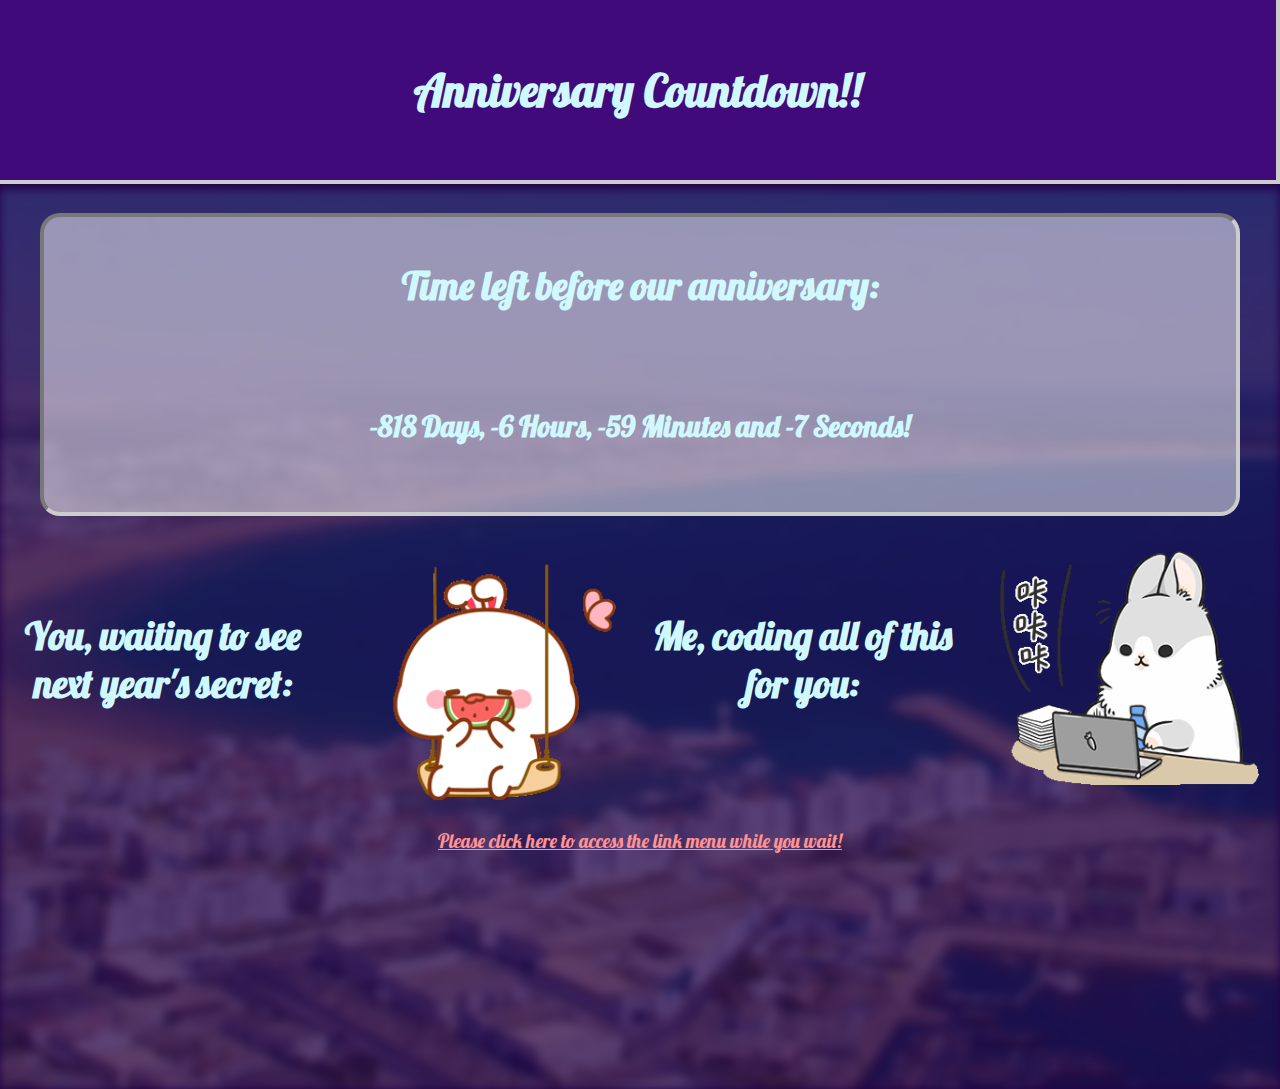
<file: index.html>
<!DOCTYPE html>
<head>
  <title>Bunny countdown!</title>
  <meta charset="UTF-8" />
  <link rel="stylesheet" type="text/css" href="Resources/Fonts/Lobster.css" />
  <link
    rel="stylesheet"
    type="text/css"
    href="Resources/Stylesheets/mainStyle.css"
  />
  <link
    rel="stylesheet"
    type="text/css"
    href="Resources/Stylesheets/purpleScheme.css"
  />
</head>
<body>
  <div class="TopBar">
    <h1 class="TopBar-title">Anniversary Countdown!!</h1>
  </div>
  <img
    class="backgroundImage centeredObject"
    src="Resources/Images/Akadir.jpg"
  />
  <br />
  <div class="centeredObject boxed">
    <h1>Time left before our anniversary:</h1>
    <br /><br />
    <h2 id="countdown">0 Days, 0 Hours, 0 Minutes and 0 Seconds</h2>
    <br />
  </div>
  <div class="content centeredObject">
    <div class="article">
      <h3 class="article-title">You, waiting to see next year's secret:</h3>
      <img class="article-image" src="Resources/GIFs/waitingBun.gif" />
    </div>
    <div class="article">
      <h3 class="article-title">Me, coding all of this for you:</h3>
      <img class="article-image" src="Resources/GIFs/me.gif" />
    </div>
  </div>
  <br />
  <div style="text-align: center">
    <a class="centeredObject" href="Pages/links.html"
      >Please click here to access the link menu while you wait!</a
    >
  </div>
</body>

<script src="Resources/JavaScript/Countdown.js"></script>
</file>
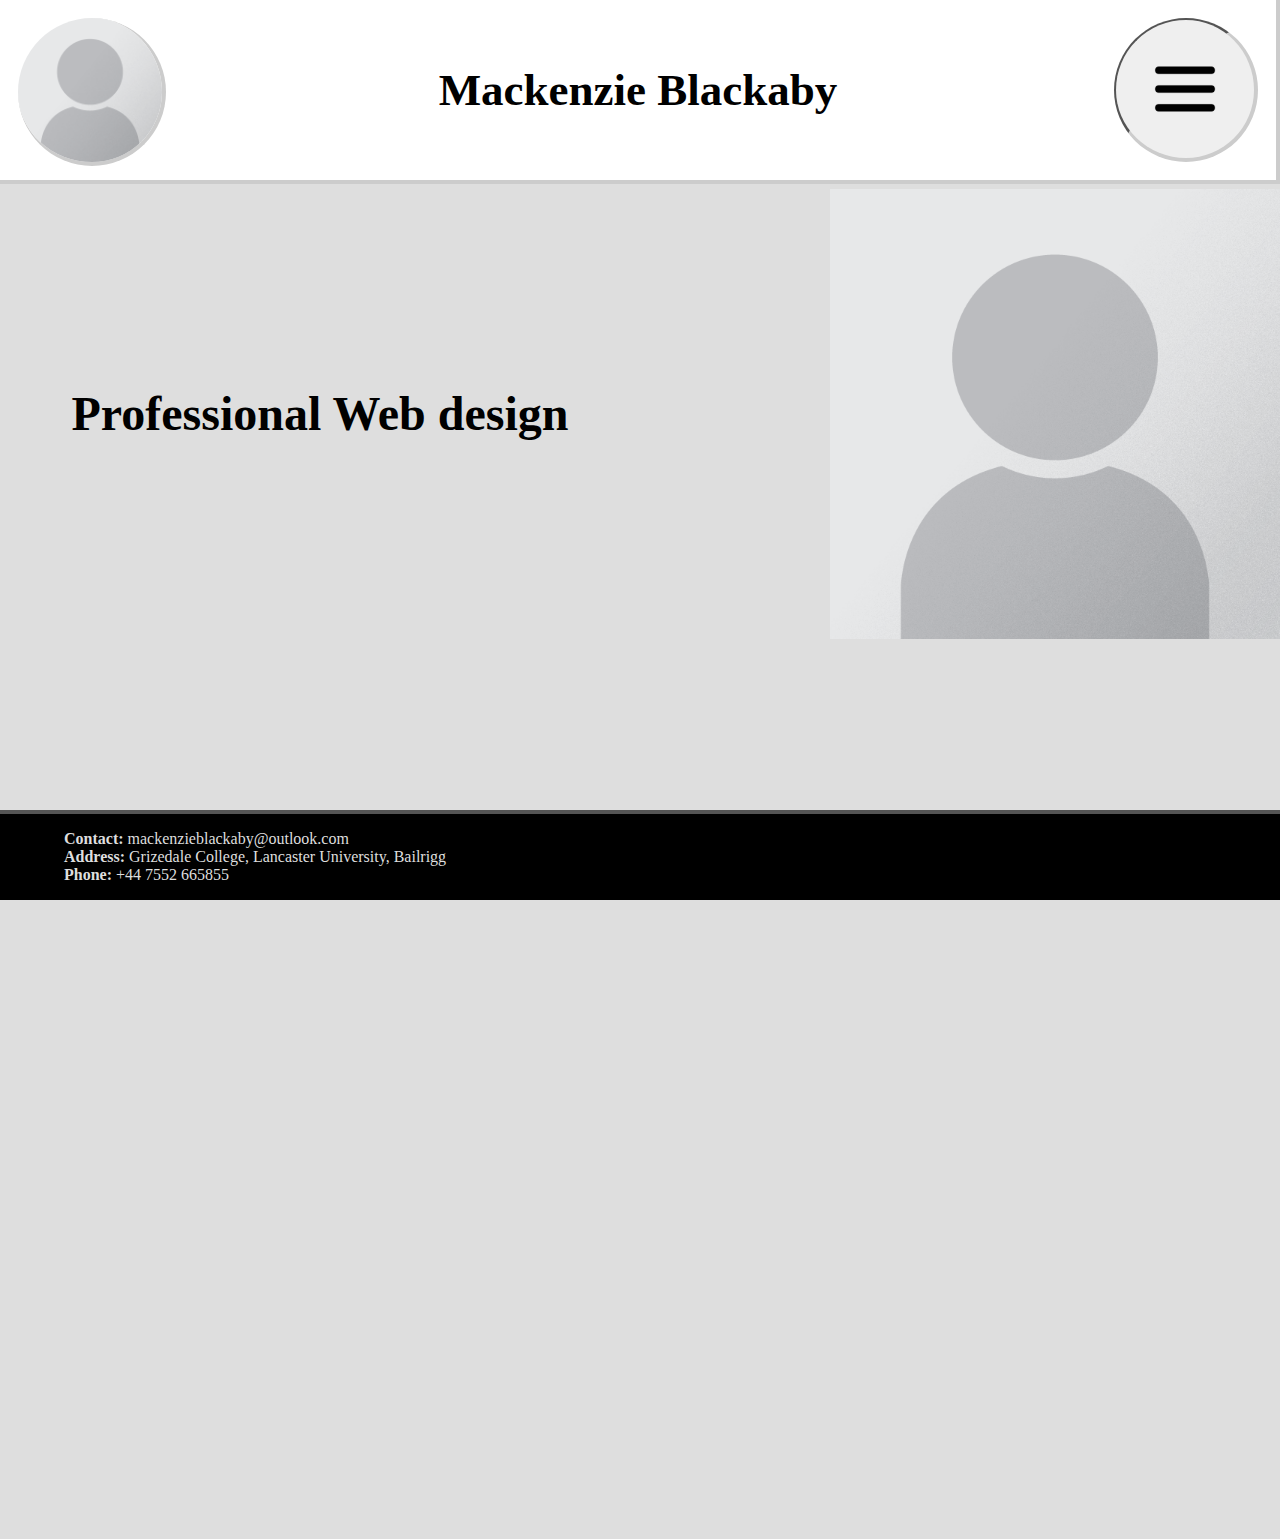
<file: Portfolio/index.html>
<!DOCTYPE html>
<head>
  <title>Mackenzie Blackaby</title>
  <meta charset="UTF-8" />
  <link rel="stylesheet" type="text/css" href="Resources/CSS/mainStyle.css" />
</head>
<body>
  <div class="TopBar">
    <img class="TopBar-icon" src="Resources/Images/Portrait_Placeholder.png" />
    <h1 class="TopBar-title">Mackenzie Blackaby</h1>
    <button class="TopBar-Button" type="menu">
      <img class="TopBar-MenuIcon" src="Resources/Images/menu.png" />
    </button>
  </div>
  <div>
    <div class="content">
      <div class="article">
        <h1 class="article-title">Professional Web design</h1>
        <img
          class="article-image"
          src="Resources/Images/Portrait_Placeholder.png"
        />
      </div>
    </div>
  </div>
  <footer>
    <p>
      <b>Contact: </b>mackenzieblackaby@outlook.com
      <br />
      <b>Address: </b>Grizedale College, Lancaster University, Bailrigg
      <br />
      <b>Phone: </b>+44 7552 665855
    </p>
  </footer>
</body>
</file>
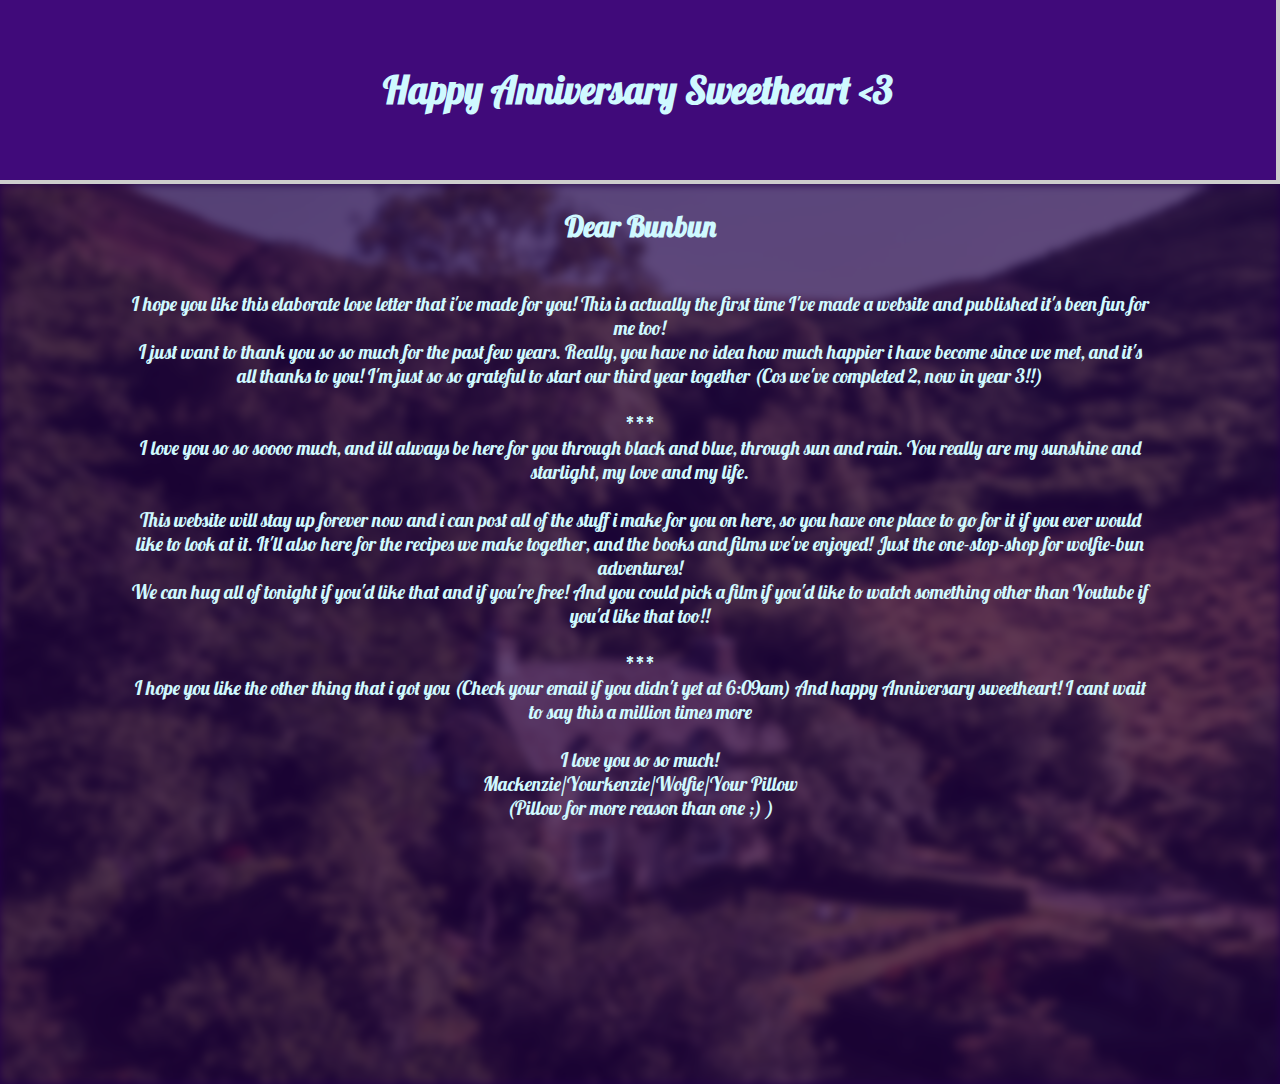
<file: Pages/AnniversaryYear2.html>
<!DOCTYPE html>
<head>
  <title>Happy Anniversary!</title>
  <meta charset="utf-8" />
  <link
    rel="stylesheet"
    type="text/css"
    href="../Resources/Fonts/Lobster.css"
  />
  <link
    rel="stylesheet"
    type="text/css"
    href="../Resources/Stylesheets/mainStyle.css"
  />
  <link
    rel="stylesheet"
    type="text/css"
    href="../Resources/Stylesheets/purpleScheme.css"
  />
</head>
<body style="margin: auto">
  <div class="TopBar centeredObject">
    <h1>Happy Anniversary Sweetheart &lt;3</h1>
  </div>
  <img
    class="backgroundImage centeredObject"
    src="../Resources/Images/Wales.jpg"
  />
  <div style="text-align: center">
    <h2>Dear Bunbun</h2>
    <br />
    <p style="text-align: center">
      I hope you like this elaborate love letter that i've made for you! This is
      actually the first time I've made a website and published it's been fun
      for me too! <br />
      I just want to thank you so so much for the past few years. Really, you
      have no idea how much happier i have become since we met, and it's all
      thanks to you! I'm just so so grateful to start our third year together
      (Cos we've completed 2, now in year 3!!) <br />
      <br />
      ***
      <br />

      I love you so so soooo much, and ill always be here for you through black
      and blue, through sun and rain. You really are my sunshine and starlight,
      my love and my life. <br />
      <br />
      This website will stay up forever now and i can post all of the stuff i
      make for you on here, so you have one place to go for it if you ever would
      like to look at it. It'll also here for the recipes we make together, and
      the books and films we've enjoyed! Just the one-stop-shop for wolfie-bun
      adventures!<br />
      We can hug all of tonight if you'd like that and if you're free! And you
      could pick a film if you'd like to watch something other than Youtube if
      you'd like that too!! <br />
      <br />
      ***
      <br />I hope you like the other thing that i got you (Check your email if
      you didn't yet at 6:09am) And happy Anniversary sweetheart! I cant wait to
      say this a million times more <br />
      <br />I love you so so much! <br />Mackenzie/Yourkenzie/Wolfie/Your Pillow
      <br />(Pillow for more reason than one ;) ) <br /><br />
    </p>
  </div>
</body>
</file>
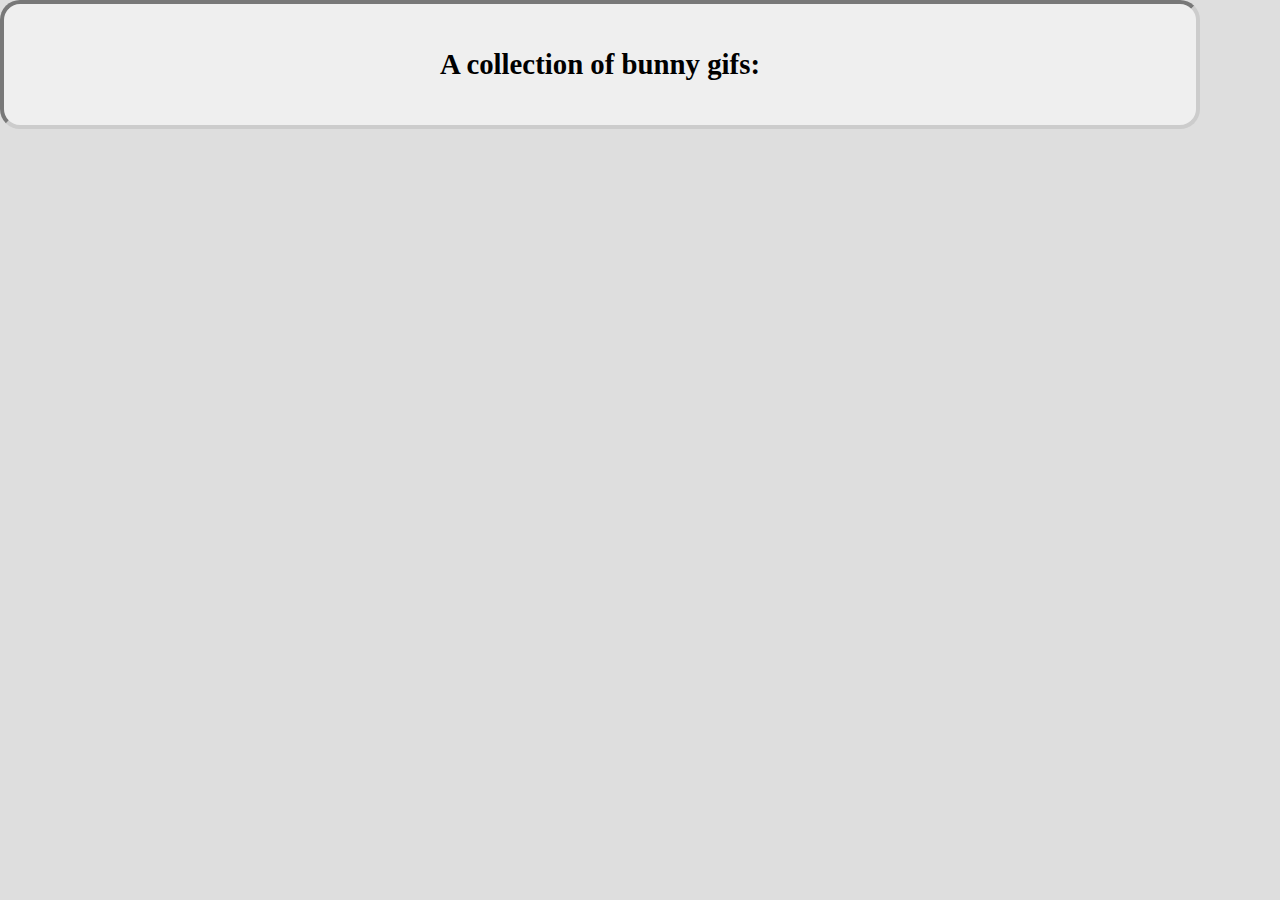
<file: Pages/bunnyGifs.html>
<!DOCTYPE html>
<head>
  <meta charset="utf-8" />
  <title>Bunny Gifs</title>
  <link
    rel="stylesheet"
    type="text/css"
    href="../Resources/Stylesheets/sageScheme.css"
  />
  <link
    rel="stylesheet"
    type="text/css"
    href="../Resources/Stylesheets/mainStyle.css"
  />
</head>
<body>
  <div>
    <div class="boxed">
      <h2>A collection of bunny gifs:</h2>
    </div>
  </div>
</body>
</file>
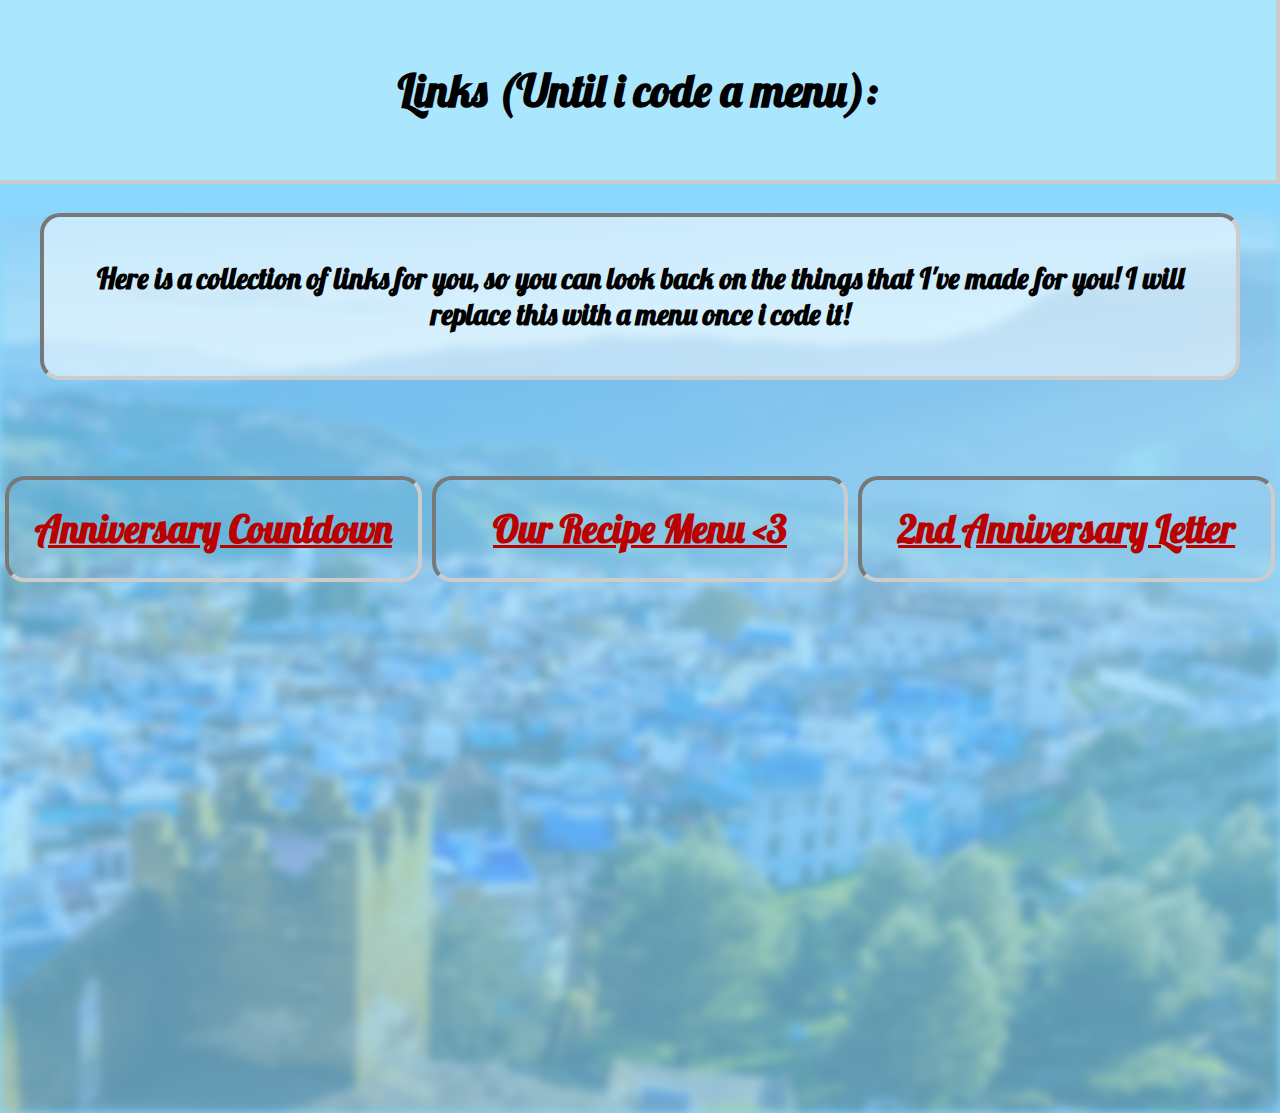
<file: Pages/links.html>
<!DOCTYPE html>

<head>
  <meta charset="utf-8" />
  <title>Links for you!</title>
  <link
    rel="stylesheet"
    type="text/css"
    href="../Resources/Fonts/Lobster.css"
  />
  <link
    rel="stylesheet"
    type="text/css"
    href="../Resources/Stylesheets/mainStyle.css"
  />
  <link
    rel="stylesheet"
    type="text/css"
    href="../Resources/Stylesheets/blueScheme.css"
  />
</head>
<body>
  <div class="TopBar">
    <h1 class="TopBar-title">Links (Until i code a menu):</h1>
  </div>
  <br />
  <img
    class="backgroundImage centeredObject"
    src="../Resources/Images/Chefchaouen.jpg"
  />
  <div class="centeredObject boxed">
    <h2 class="boxContent">
      Here is a collection of links for you, so you can look back on the things
      that I've made for you! I will replace this with a menu once i code it!
    </h2>
  </div>
  <br />
  <div class="content centeredObject">
    <div class="article boxedMinimal">
      <a class="article-title" href="../index.html">Anniversary Countdown</a>
    </div>
    <div class="article boxedMinimal">
      <a class="article-title" href="recipeMenu.html">Our Recipe Menu &lt;3</a>
    </div>
    <div class="article boxedMinimal">
      <a class="article-title" href="AnniversaryYear2.html"
        >2nd Anniversary Letter</a
      >
    </div>
  </div>
</body>
</file>
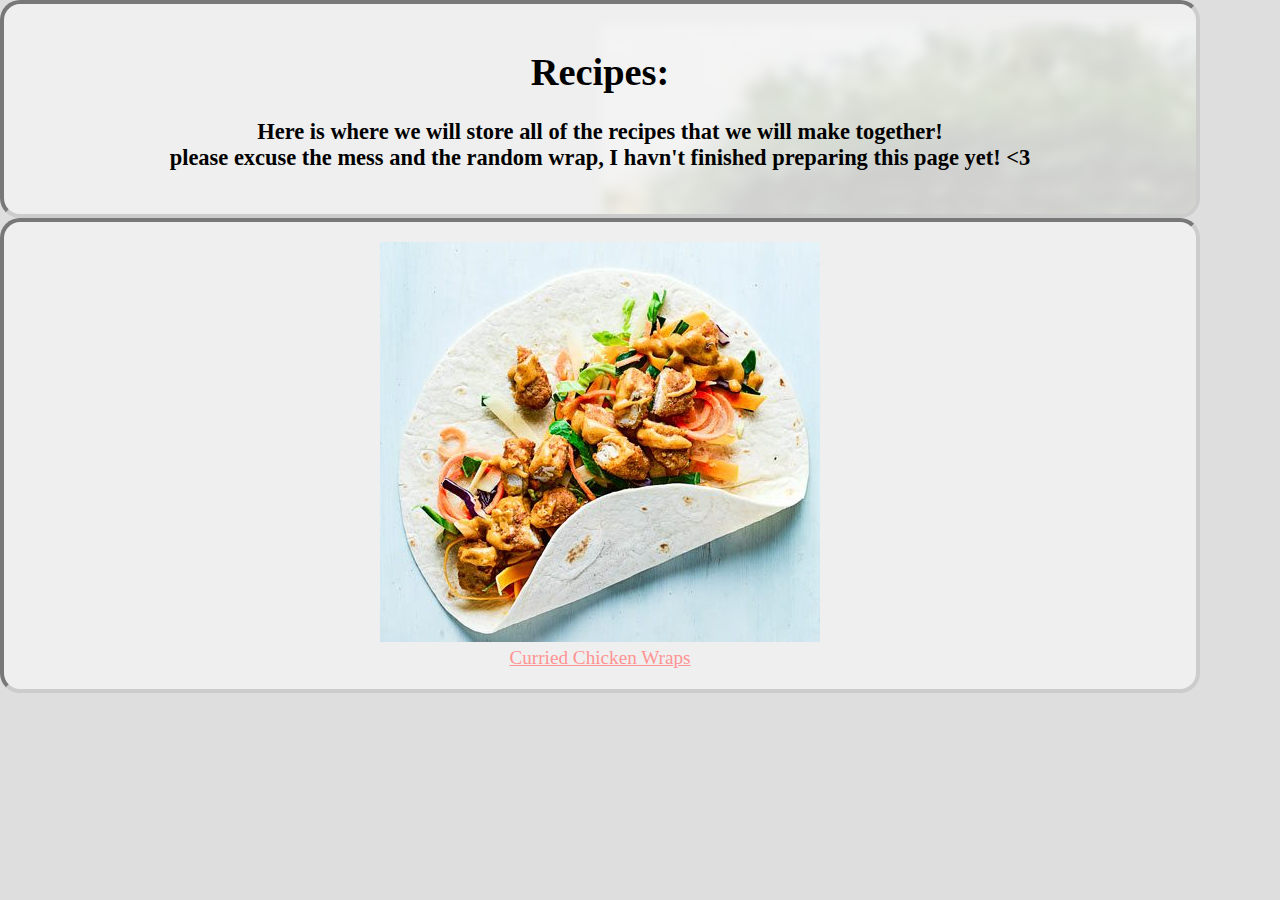
<file: Pages/recipeMenu.html>
<!DOCTYPE html>
<head>
  <meta charset="utf-8" />
  <title>Recipes!</title>
  <link
    rel="stylesheet"
    type="text/css"
    href="../Resources/Stylesheets/sageScheme.css"
  />
  <link
    rel="stylesheet"
    type="text/css"
    href="../Resources/Stylesheets/mainStyle.css"
  />
</head>
<body>
  <div class="heading">
    <div class="boxed">
      <img src="../Resources/Images/Garden.jpg" class="backgroundImage" />
      <h1><b>Recipes:</b></h1>
      <h3>
        Here is where we will store all of the recipes that we will make
        together!
        <br />
        please excuse the mess and the random wrap, I havn't finished preparing
        this page yet! &lt;3
      </h3>
    </div>
    <div>
      <div class="pictures">
        <div class="listElement">
          <div class="boxed">
            <img
              class="listImage"
              src="../Resources/Images/ChickenWraps.jpg"
              title="Chicken Wraps"
            />
            <br />
            <a href="../index.html">Curried Chicken Wraps</a>
          </div>
        </div>
      </div>
    </div>
  </div>
</body>
</file>
<file: Resources/Fonts/Lobster.css>
@font-face {
  font-family: Lobster;
  src: url(Lobster-Regular.ttf);
}
</file>
<file: Resources/Stylesheets/mainStyle.css>
:root {
  --topbarHeight: 20vh;
  --pictureSize: 16vh;
  --pictureBorder: calc((var(--topbarHeight) - var(--pictureSize)) / 2);
  --borderStyle: inset;
  --borderColor: #ccc;
  --borderWidth: 0.5;
  --xBorder: calc(var(--borderWidth) * 1vh) var(--borderStyle)
    var(--borderColor);
  --yBorder: calc(var(--borderWidth) * 1vh) var(--borderStyle)
    var(--borderColor);

  --colorTopBarBackground: #fff;
  --colorMainBackground: rgb(222, 222, 222);
  --colorMainText: #000;
  --colorboxBackground: rgba(255, 255, 255, 0.5);
  --colorLink: #ff9393;
}

body,
html {
  margin: 0;
  padding: 0;
  overflow-x: hidden;
}

body {
  background-color: var(--colorMainBackground);
  color: var(--colorMainText);
  font-family: Lobster, Cambria, Cochin, Georgia, Times, "Times New Roman",
    serif;
  font-weight: lighter;
  font-size: larger;
}

a {
  color: var(--colorLink);
  text-decoration: underline;
}

p {
  margin: auto;
  width: 80vw;
}

footer {
  position: fixed;
  bottom: 0;
  left: 0;
  right: 0;
  padding-left: 5%;
  background-color: var(--colorMainText);
  height: min-content;
  display: flex;
  align-items: self-start;
  justify-content: left;
  color: var(--colorMainBackground);
  border-top: var(--yBorder);
  border-color: darkgray;
}

.TopBar {
  display: grid;
  grid-template-columns: repeat(auto-fit, minmax(250px, 1fr));
  grid-template-rows: 1fr;
  height: var(--topbarHeight);
  background-color: var(--colorTopBarBackground);
  border-bottom: var(--yBorder);
  border-right: var(--yBorder);
  margin-bottom: 0.5vh;
  margin-top: 0;
}

.TopBar-icon {
  margin-top: var(--pictureBorder);
  margin-left: var(--pictureBorder);
  height: var(--pictureSize);
  border-right: var(--xBorder);
  border-bottom: var(--yBorder);
  border-radius: 100px;
  pointer-events: none;
}

.TopBar-title {
  font-size: 5vh;
  font-weight: bold;
  margin-bottom: 0.5rem;
  text-align: center;
  margin: auto;
}

.TopBar-Button {
  display: grid;
  margin: auto;
  margin-right: var(--pictureBorder);
  width: var(--pictureSize);
  height: var(--pictureSize);
  border-radius: 100px;
  border-right: var(--xBorder);
  border-bottom: var(--yBorder);
  border-radius: 100px;
}
.TopBar-Button:active {
  background-color: darkgray;
}

.TopBar-MenuIcon {
  height: 10vh;
  margin: auto;
  pointer-events: none;
}

.content {
  display: grid;
  grid-template-rows: repeat(auto-fit, minmax(250px, 1fr));
  grid-template-columns: repeat(auto-fit, minmax(400px, 1fr));
}

.article {
  margin: 5px;
  display: grid;
  grid-template-columns: repeat(auto-fit, minmax(250px, 1fr));
  align-items: center;
}
.article-title {
  font-size: 3vw;
  font-weight: bold;
  margin-bottom: 0.5rem;
  text-align: center;
  margin: auto;
  padding: 5px;
  display: flex;
  align-items: center;
}
.article-image {
  margin: auto;
  background-size: cover;
  width: 90%;
  object-fit: contain;
}

.centeredObject {
  text-align: center;
  margin: auto;
  align-items: center;
}

.boxed {
  overflow: hidden;
  position: relative;
  border: var(--xBorder);
  width: 90vw;
  padding: 20px;
  background-color: var(--colorboxBackground);
  border-radius: 20px;
  text-align: center;
}

.boxedMinimal {
  border: var(--xBorder);
  width: auto;
  padding: 20px;
  border-radius: 20px;
  text-align: center;
}

.backgroundImage {
  z-index: -1;
  opacity: 0.3;
  position: absolute;
  float: left;
  height: 100vh;
  width: min(100vw);
  object-fit: cover;
  filter: blur(5px);
}
</file>
<file: Resources/Stylesheets/purpleScheme.css>
:root {
  --borderStyle: inset;
  --borderColor: #ccc;
  --borderWidth: 0.5;
  --colorTopBarBackground: #400a7a;
  --colorMainBackground: #220047;
  --colorMainText: #cff9ff;
}
</file>
<file: Portfolio/Resources/CSS/mainStyle.css>
:root {
  --topbarHeight: 20vh;
  --pictureSize: 16vh;
  --pictureBorder: calc((var(--topbarHeight) - var(--pictureSize)) / 2);
  --topBarBorderStyle: inset;
  --topBarBorderColor: #ccc;
  --topbarBorderWidth: 0.5;
  --xBorder: calc(var(--topbarBorderWidth) * 1vh) var(--topBarBorderStyle)
    var(--topBarBorderColor);
  --yBorder: calc(var(--topbarBorderWidth) * 1vh) var(--topBarBorderStyle)
    var(--topBarBorderColor);

  --colorTopBarBackground: #fff;
  --colorMainBackground: rgb(222, 222, 222);
  --colorMainText: #000;
}

body,
html {
  margin: 0;
  padding: 0;
  height: 100%;
  width: 100%;
  overflow: hidden;
}

body {
  background-color: var(--colorMainBackground);
  font-family: Cambria, Cochin, Georgia, Times, "Times New Roman", serif;
}

footer {
  position: fixed;
  bottom: 0;
  left: 0;
  right: 0;
  padding-left: 5%;
  background-color: var(--colorMainText);
  height: min-content;
  display: flex;
  align-items: self-start;
  justify-content: left;
  color: var(--colorMainBackground);
  border-top: var(--yBorder);
  border-color: darkgray;
}

.TopBar {
  display: grid;
  grid-template-columns: 1fr 1fr 1fr;
  grid-template-rows: 1fr;
  vertical-align: top;
  height: var(--topbarHeight);
  background-color: var(--colorTopBarBackground);
  border-bottom: var(--yBorder);
  border-right: var(--yBorder);
  margin-bottom: 0.5vh;
  margin-top: 0;
}

.TopBar-icon {
  margin-top: var(--pictureBorder);
  margin-left: var(--pictureBorder);
  height: var(--pictureSize);
  border-right: var(--xBorder);
  border-bottom: var(--yBorder);
  border-radius: 100px;
  pointer-events: none;
}

.TopBar-title {
  font-size: 5vh;
  font-weight: bold;
  margin-bottom: 0.5rem;
  text-align: center;
  margin: auto;
}

.TopBar-Button {
  display: grid;
  margin: auto;
  margin-right: var(--pictureBorder);
  width: var(--pictureSize);
  height: var(--pictureSize);
  border-radius: 100px;
  border-right: var(--xBorder);
  border-bottom: var(--yBorder);
  border-radius: 100px;
}
.TopBar-Button:active {
  background-color: darkgray;
}

.TopBar-MenuIcon {
  height: 10vh;
  margin: auto;
  pointer-events: none;
}

.content {
  display: grid;
  grid-template-rows: 50vh 50vh 50vh;
}

.article {
  display: grid;
  grid-template-columns: 50vw 50vw;
  height: 50vh;
  max-height: 50vh;
}
.article-title {
  font-size: 3rem;
  font-weight: bold;
  margin-bottom: 0.5rem;
  text-align: center;
  margin: auto;
  padding: 5px;
  display: flex;
  align-items: center;
}
.article-image {
  display: flex;
  right: 0;
  top: 0;
  width: 50vw;
  max-width: 50vh;
  margin-left: auto;
  margin-right: 0;
}
</file>
<file: Resources/Stylesheets/sageScheme.css>
:root {
  --borderStyle: inset;
  --borderColor: #ccc;
  --borderWidth: 0.5;
  --colorTopBarBackground: #0b4300;
  --colorMainBackground: #0b4300;
  --colorMainText: #484848;
  --colorLink: #000000;
}
</file>
<file: Resources/Stylesheets/blueScheme.css>
:root {
  --borderStyle: inset;
  --borderColor: #ccc;
  --borderWidth: 0.5;
  --colorTopBarBackground: #abe6ff;
  --colorMainBackground: #89d8ff;
  --colorMainText: #000000;
  --colorLink: #bb0000;
}
</file>
